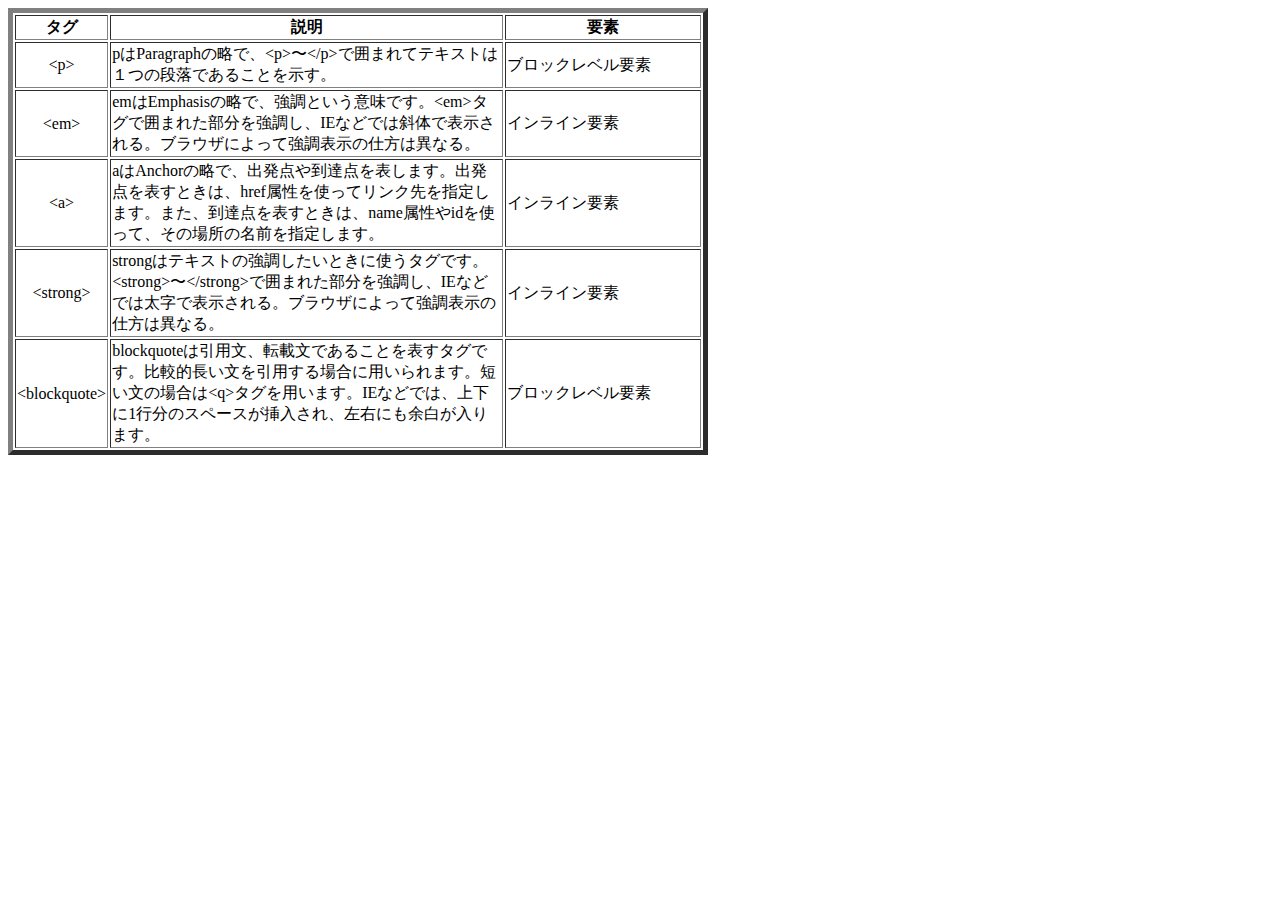
<file: assignment.html>
<!DOCTYPE html>

<head>
    <meta charset="utf-8">
</head>

<body>
    <table border="5" width="700">
        <tr>
            <th width="10%">タグ</th>
            <th width="60%">説明</th>
            <th width="30%">要素</th>
        </tr>

        <tr>
            <td align="center">&lt;p&gt;</td>
            <td>pはParagraphの略で、&lt;p&gt;〜&lt;/p&gt;で囲まれてテキストは１つの段落であることを示す。</td>
            <td>ブロックレベル要素</td>
        </tr>

        <tr>
            <td align="center">&lt;em&gt;</td>
            <td>emはEmphasisの略で、強調という意味です。&lt;em&gt;タグで囲まれた部分を強調し、IEなどでは斜体で表示される。ブラウザによって強調表示の仕方は異なる。
            </td>
            <td>インライン要素</td>
        </tr>

        <tr>
            <td align="center">&lt;a&gt;</td>
            <td>aはAnchorの略で、出発点や到達点を表します。出発点を表すときは、href属性を使ってリンク先を指定します。また、到達点を表すときは、name属性やidを使って、その場所の名前を指定します。</td>
            <td>インライン要素</td>
        </tr>

        <tr>
            <td align="center">&lt;strong&gt;</td>
            <td>strongはテキストの強調したいときに使うタグです。&lt;strong&gt;〜&lt;/strong&gt;で囲まれた部分を強調し、IEなどでは太字で表示される。ブラウザによって強調表示の仕方は異なる。
            </td>
            <td>インライン要素</td>
        </tr>

        <tr>
            <td align="center">&lt;blockquote&gt;</td>
            <td>blockquoteは引用文、転載文であることを表すタグです。比較的長い文を引用する場合に用いられます。短い文の場合は&lt;q&gt;タグを用います。IEなどでは、上下に1行分のスペースが挿入され、左右にも余白が入ります。
            </td>
            <td>ブロックレベル要素</td>
        </tr>
    </table>
</body>

</html>
</file>
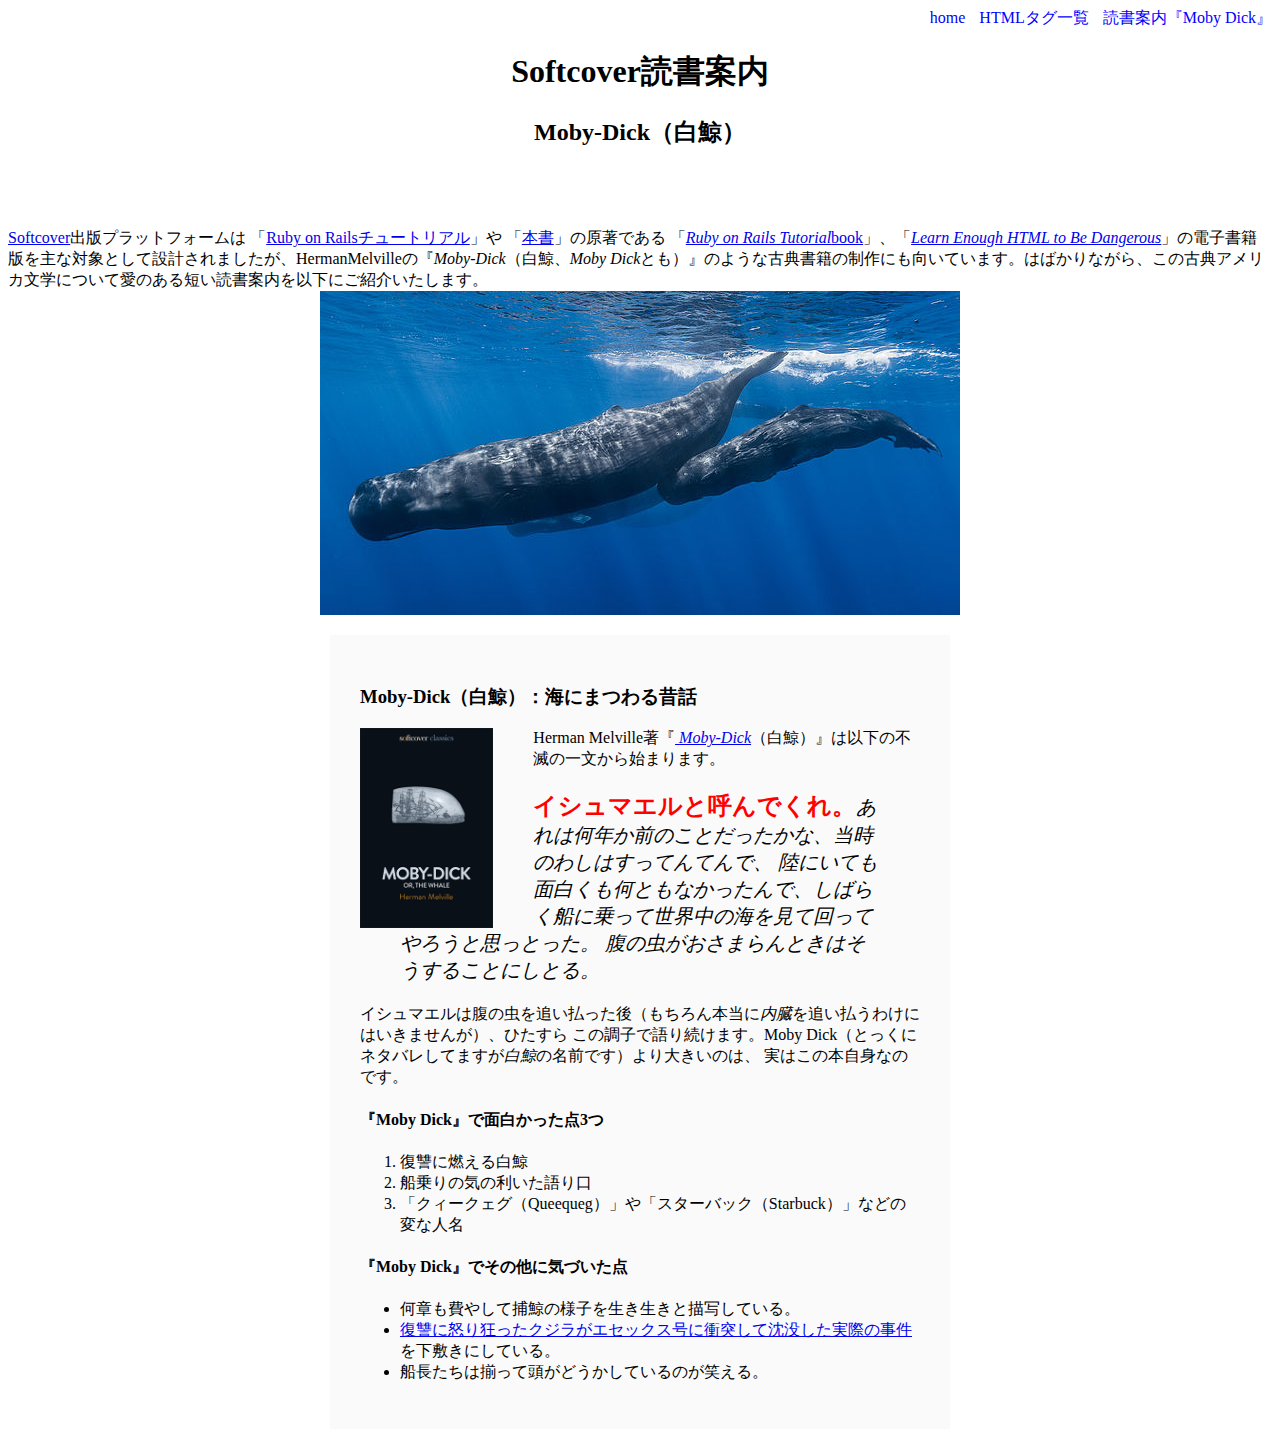
<file: moby_dick.html>
<!DOCTYPE html>
<html lang="ja">

<head>
  <title>Moby Dick（白鯨）</title>
  <meta charset="utf-8">
  <link rel="stylesheet" href="css/main.css">
</head>

<body>

  <div class="nav-menu">
    <a href="index.html">home</a>
    <a href="tags.html" class="nav-spacing">HTMLタグ一覧</a>
    <a href="moby_dick.html" class="nav-spacing">読書案内『Moby Dick』</a>
  </div>

  <header>
    <h1>Softcover読書案内</h1>
    <h2>Moby-Dick（白鯨）</h2>
  </header>

  <div>
    <a href="https://www.softcover.io/">Softcover</a>出版プラットフォームは
    「<a href="https://railstutorial.jp/">Ruby on Railsチュートリアル</a>」や
    「<a href="https://railstutorial.jp/html">本書</a>」の原著である
    「<a href="https://railstutorial.org/book"><em>Ruby on Rails Tutorial</em>book</a>」、「<a
      href="https://learnenough.com/html"><em>Learn Enough HTML to Be
        Dangerous</em></a>」の電子書籍版を主な対象として設計されましたが、HermanMelvilleの『<em>Moby-Dick</em>（白鯨、<em>Moby
      Dick</em>とも）』のような古典書籍の制作にも向いています。はばかりながら、この古典アメリカ文学について愛のある短い読書案内を以下にご紹介いたします。
  </div>

  <a href="https://commons.wikimedia.org/wiki/File:Sperm_whale_pod.jpg">
    <img src="images/sperm_whales.jpg" alt="マッコウクジラ" class="main__img">
  </a>

  <div class="story">

    <h3>Moby-Dick（白鯨）：海にまつわる昔話</h3>

    <a href="https://www.softcover.io/read/6070fb03/moby-dick" target="_blank" rel="noopener">
      <img src="images/moby_dick.png" alt="Moby-Dick（白鯨）" height="200px" class="story__img">
    </a>

    <p>
      Herman Melville著『<a href="https://www.softcover.io/read/6070fb03/moby-dick" target="_blank" rel="noopener">
        <em>Moby-Dick</em></a>（白鯨）』は以下の不滅の一文から始まります。
    </p>

    <blockquote>
      <p>
        <span>イシュマエルと呼んでくれ。</span>あれは何年か前のことだったかな、当時のわしはすってんてんで、
        陸にいても面白くも何ともなかったんで、しばらく船に乗って世界中の海を見て回ってやろうと思っとった。
        腹の虫がおさまらんときはそうすることにしとる。
      </p>
    </blockquote>

    <p>
      イシュマエルは腹の虫を追い払った後（もちろん本当に<em>内臓</em>を追い払うわけにはいきませんが）、ひたすら
      この調子で語り続けます。Moby Dick（とっくにネタバレしてますが<em>白鯨</em>の名前です）より大きいのは、
      実はこの本自身なのです。
    </p>

    <h4>『Moby Dick』で面白かった点3つ</h4>

    <ol>
      <li>復讐に燃える白鯨</li>
      <li>船乗りの気の利いた語り口</li>
      <li>「クィークェグ（Queequeg）」や「スターバック（Starbuck）」などの変な人名</li>
    </ol>

    <h4>『Moby Dick』でその他に気づいた点</h4>

    <ul>
      <li>何章も費やして捕鯨の様子を生き生きと描写している。</li>
      <li><a href="https://en.wikipedia.org/Essex_(whaleship)" target="_blank" rel="noopner">復讐に怒り狂ったクジラがエセックス号に衝突して沈没した実際の事件</a>を下敷きにしている。</li>
      <li>船長たちは揃って頭がどうかしているのが笑える。</li>
    </ul>
  </div>
</body>

</html>
</file>
<file: css/main.css>
header {
  text-align: center;
  margin: 0 0 80px;
}

.nav-menu {
  text-align: right;
}
.nav-menu a {
  text-decoration: none;
  color: blue;
}
.nav-spacing {
  margin: 0 0 0 10px;
}
.image-link {
  text-decoration: none;
}

.story {
  width: 560px;
  margin: 20px auto;
  padding: 30px;
  background-color: #fafafa;
}


.main__img {
  display: block;
  margin: 0 auto;
}

.story__img {
  float: left;
  margin: 0px 40px 0px 0px;
}

.story blockquote {
  font-style: italic;
  font-size: 20px;
}

.story blockquote span {
  font-style: normal;
  font-size: 24px;
  font-weight: bold;
  color: #f00
}
</file>
